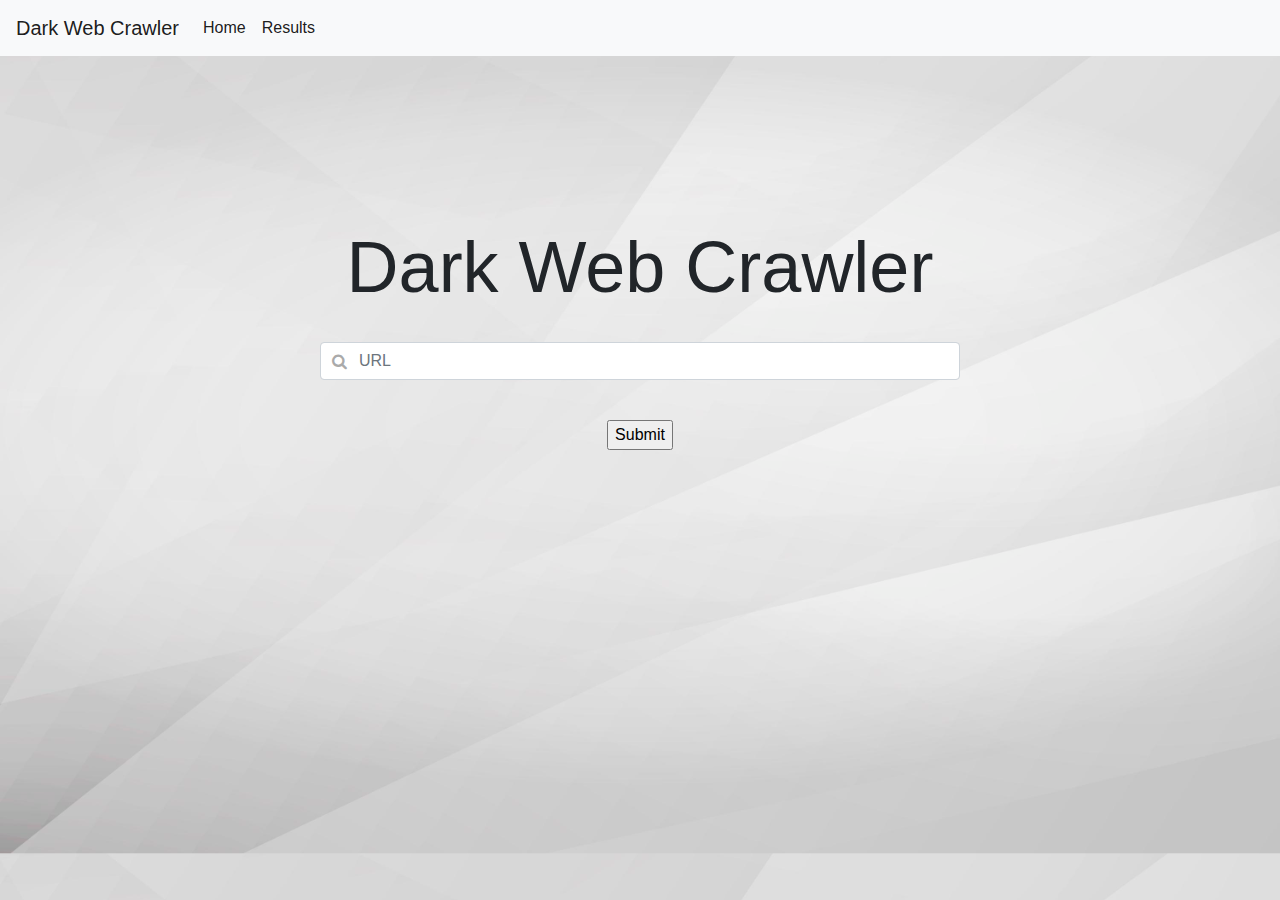
<file: templates/index.html>
<html lang="en">
<head>
    <meta charset="UTF-8">
    <meta name="viewport" content="width=device-width, initial-scale=1.0">
    <!--Bootstrap CSS -->
    <link rel="stylesheet" href="https://cdnjs.cloudflare.com/ajax/libs/twitter-bootstrap/4.1.3/css/bootstrap.min.css">
    <link rel='stylesheet' href='https://cdnjs.cloudflare.com/ajax/libs/font-awesome/4.7.0/css/font-awesome.min.css'>
    <!--CSS-->
    <style>
                  /* Styles for wrapping the search box */

                  .main {
                      width: 50%;
                      margin: 50px auto;
                  }

                  /* Bootstrap 4 text input with search icon */

                  .has-search .form-control {
                      padding-left: 2.375rem;
                  }

                  .has-search .form-control-feedback {
                      position: absolute;
                      z-index: 2;
                      display: block;
                      width: 2.375rem;
                      height: 2.375rem;
                      line-height: 2.375rem;
                      text-align: center;
                      pointer-events: none;
                      color: #aaa;
                  }
    </style>
</head>
<body style="background-image: url('/static/4880185.jpg'); background-size:100%;">
  <nav class="navbar navbar-expand-lg navbar-light bg-light">
        <a class="navbar-brand" href="/">Dark Web Crawler</a>
        <button class="navbar-toggler" type="button" data-toggle="collapse" data-target="#navbarNav" aria-controls="navbarNav" aria-expanded="false" aria-label="Toggle navigation">
	     <span class="navbar-toggler-icon"></span>
	 </button>
         <div class="collapse navbar-collapse" id="navbarNav">
             <ul class="navbar-nav">
	             <li class="nav-item active">
                     <a class="nav-link" href="/">Home <span class="sr-only">(current)</span></a>
		          </li>
              <li class="nav-item active">
                <a class="nav-link" href="/results">Results <span class="sr-only">(current)</span></a>
              </li>
	          </ul>
        </div>
  </nav>
  <br><br><br><br><br><br><br>
  <center>
  <section>
        <div class="charname_input_form">
            <form method= "POST" action = "/crawl">
                <div class = "form_title">
                  <h1 class="display-3">
                    Dark Web Crawler
                  </h1>
                </div>
                <br>
                <!--<div class = "input"><input type="text" name = "char_name" placeholder="Character Name"></div>-->
                <!--<div class="input-group">
                  <input type="text" class="form-control" name="char_name" placeholder="Character Name">
                  <div class="input-group-append">
                    <button class="btn btn-secondary" type="button">
                      <i class="fa fa-search"></i>
                    </button>
                  </div>
                </div>-->
                <div class="form-group has-search" style="width:50%;">
                  <span class="fa fa-search form-control-feedback"></span>
                  <input type="text" class="form-control" name="char_name" placeholder="URL">
                </div>

                <br>
                <div class = "submit_button"><input type="submit" name="submit_form" value="Submit"></div>
            </form>
        </div>
  </section>
  </center>
</body>
</html>
</file>
